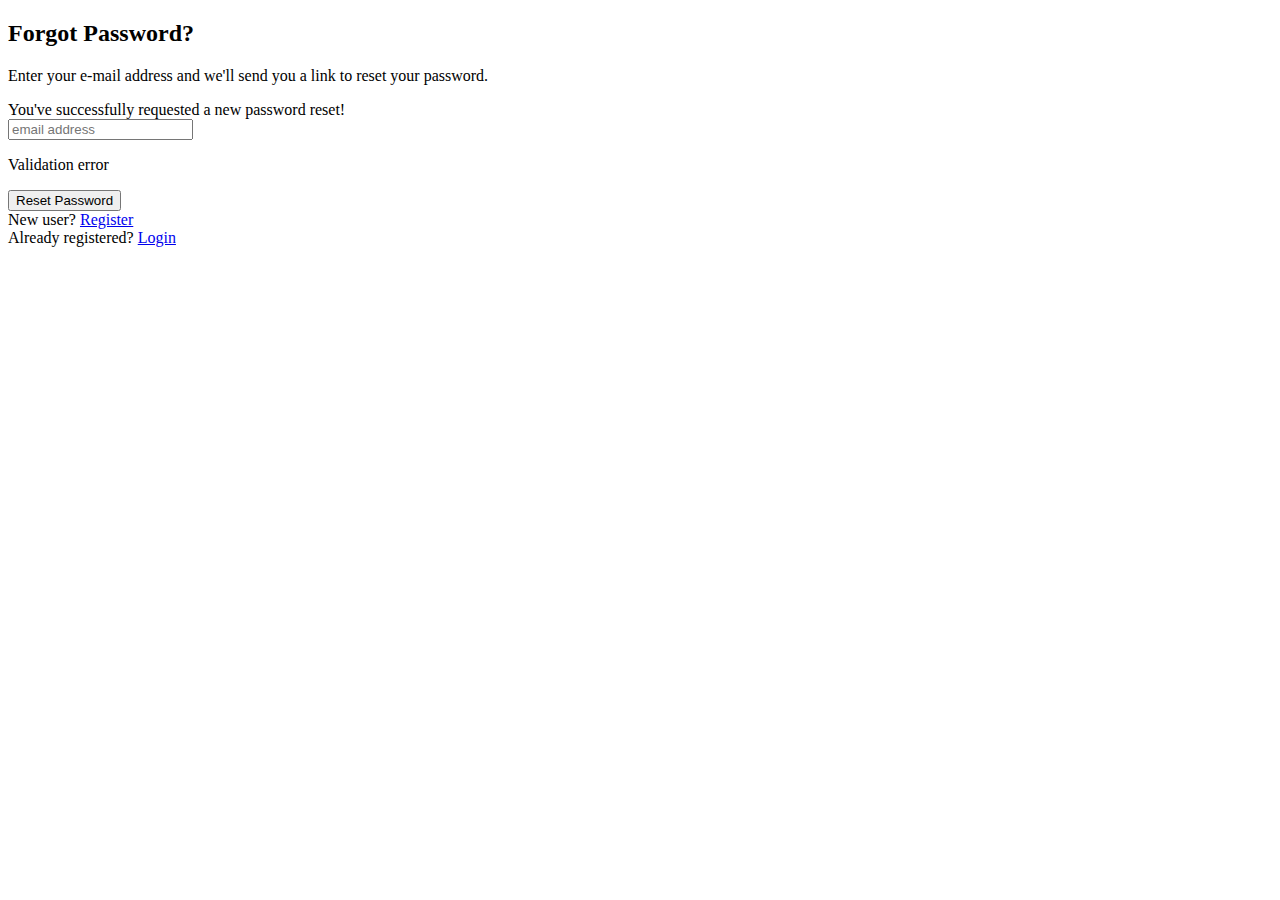
<file: src/main/resources/templates/forgot-password.html>
<!DOCTYPE html>
<html xmlns:th="http://www.thymeleaf.org">
<head>
    <meta charset="utf-8"/>
    <meta http-equiv="X-UA-Compatible" content="IE=edge"/>
    <meta name="viewport" content="width=device-width, initial-scale=1"/>

    <link rel="stylesheet" type="text/css" th:href="@{/webjars/bootstrap/3.3.7/css/bootstrap.min.css}"/>
    <link rel="stylesheet" type="text/css" th:href="@{/css/main.css}"/>

    <title>Forgot Password</title>
</head>
<body>
<div class="container">
    <div class="row">
        <div class="col-md-4 col-md-offset-4">
            <div class="panel panel-default">
                <div class="panel-body">
                    <div class="text-center">
                        <h3><i class="glyphicon glyphicon-lock" style="font-size:2em;"></i></h3>
                        <h2 class="text-center">Forgot Password?</h2>
                        <p>Enter your e-mail address and we'll send you a link to reset your password.</p>
                        <div class="panel-body">

                            <div th:if="${param.success}">
                                <div class="alert alert-info">
                                    You've successfully requested a new password reset!
                                </div>
                            </div>

                            <form th:action="@{/forgot-password}" th:object="${forgotPasswordForm}" method="post">
                                <div class="form-group" th:classappend="${#fields.hasErrors('email')}? 'has-error':''">
                                    <div class="input-group">
                                        <span class="input-group-addon">
                                            <i class="glyphicon glyphicon-envelope color-blue"></i>
                                        </span>
                                        <input id="email"
                                               class="form-control"
                                               placeholder="email address"
                                               th:field="*{email}"/>
                                    </div>
                                    <p class="error-message"
                                       th:each="error : ${#fields.errors('email')}"
                                       th:text="${error}">Validation error</p>
                                </div>
                                <div class="form-group">
                                    <button type="submit" class="btn btn-success btn-block">Reset Password</button>
                                </div>
                            </form>

                        </div>
                    </div>
                </div>
            </div>
            <div class="row">
                <div class="col-md-12">
                    New user? <a href="/" th:href="@{/registration}">Register</a>
                </div>
                <div class="col-md-12">
                    Already registered? <a href="/" th:href="@{/login}">Login</a>
                </div>
            </div>
        </div>
    </div>
</div>

<script type="text/javascript" th:src="@{/webjars/jquery/3.2.1/jquery.min.js/}"></script>
<script type="text/javascript" th:src="@{/webjars/bootstrap/3.3.7/js/bootstrap.min.js}"></script>

</body>
</html>
</file>
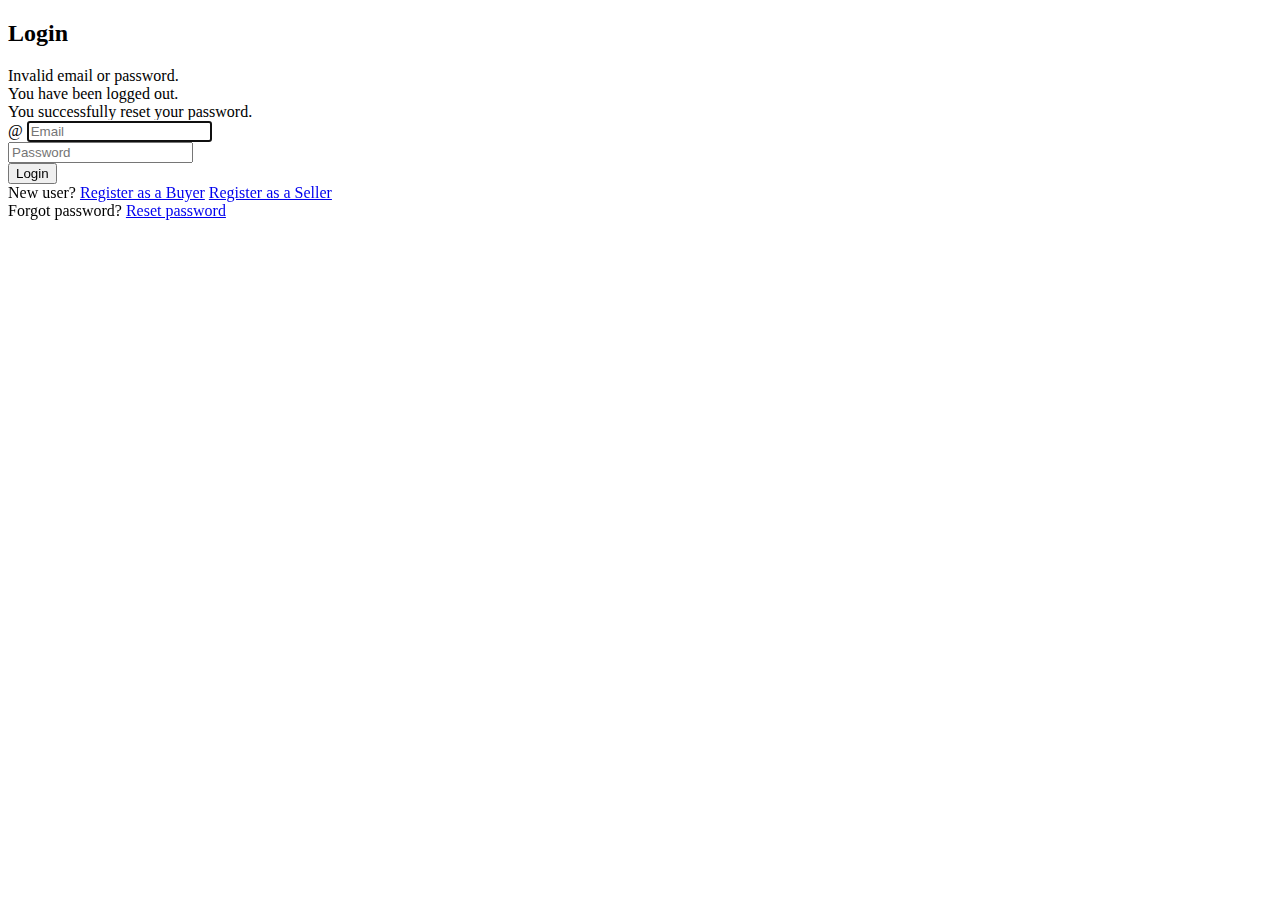
<file: src/main/resources/templates/login.html>
<!DOCTYPE html>
<html xmlns:th="http://www.thymeleaf.org">
<head>
    <meta charset="utf-8"/>
    <meta http-equiv="X-UA-Compatible" content="IE=edge"/>
    <meta name="viewport" content="width=device-width, initial-scale=1"/>

    <link rel="stylesheet" type="text/css" th:href="@{/webjars/bootstrap/3.3.7/css/bootstrap.min.css}"/>
    <link rel="stylesheet" type="text/css" th:href="@{/css/main.css}"/>

    <title>Login</title>
</head>
<body>
<div class="container">
    <div class="row">
        <div class="col-md-4 col-md-offset-4">
            <div class="panel panel-default">
                <div class="panel-body">
                    <div class="text-center">
                        <h3><i class="glyphicon glyphicon-lock" style="font-size:2em;"></i></h3>
                        <h2 class="text-center">Login</h2>
                        <div class="panel-body">

                            <div th:if="${param.error}">
                                <div class="alert alert-danger">
                                    Invalid email or password.
                                </div>
                            </div>
                            <div th:if="${param.logout}">
                                <div class="alert alert-info">
                                    You have been logged out.
                                </div>
                            </div>
                            <div th:if="${param.resetSuccess}">
                                <div class="alert alert-info">
                                    You successfully reset your password.
                                </div>
                            </div>

                            <form th:action="@{/login}" method="post">
                                <div class="form-group">
                                    <div class="input-group">
                                        <span class="input-group-addon">@</span>
                                        <input id="username"
                                               name="username"
                                               autofocus="autofocus"
                                               class="form-control"
                                               placeholder="Email"/>
                                    </div>
                                </div>
                                <div class="form-group">
                                    <div class="input-group">
                                        <span class="input-group-addon">
                                            <i class="glyphicon glyphicon-lock"></i>
                                        </span>
                                        <input id="password"
                                               name="password"
                                               class="form-control"
                                               placeholder="Password"
                                               type="password"/>
                                    </div>
                                </div>
                                <div class="form-group">
                                    <button type="submit" class="btn btn-success btn-block">Login</button>
                                </div>
                            </form>
                        </div>
                    </div>
                </div>
            </div>
            <div class="row">
                <div class="col-md-12">
                    New user? <a href="/" th:href="@{/registration/buyerReg}">Register as a Buyer</a>
                    <a href="/" th:href="@{/registration/sellerReg}">Register as a Seller</a>
                </div>
                <div class="col-md-12">
                    Forgot password? <a href="/" th:href="@{/forgot-password}">Reset password</a>
                </div>
            </div>
        </div>
    </div>
</div>


<script type="text/javascript" th:src="@{/webjars/jquery/3.2.1/jquery.min.js/}"></script>
<script type="text/javascript" th:src="@{/webjars/bootstrap/3.3.7/js/bootstrap.min.js}"></script>

</body>
</html>
</file>
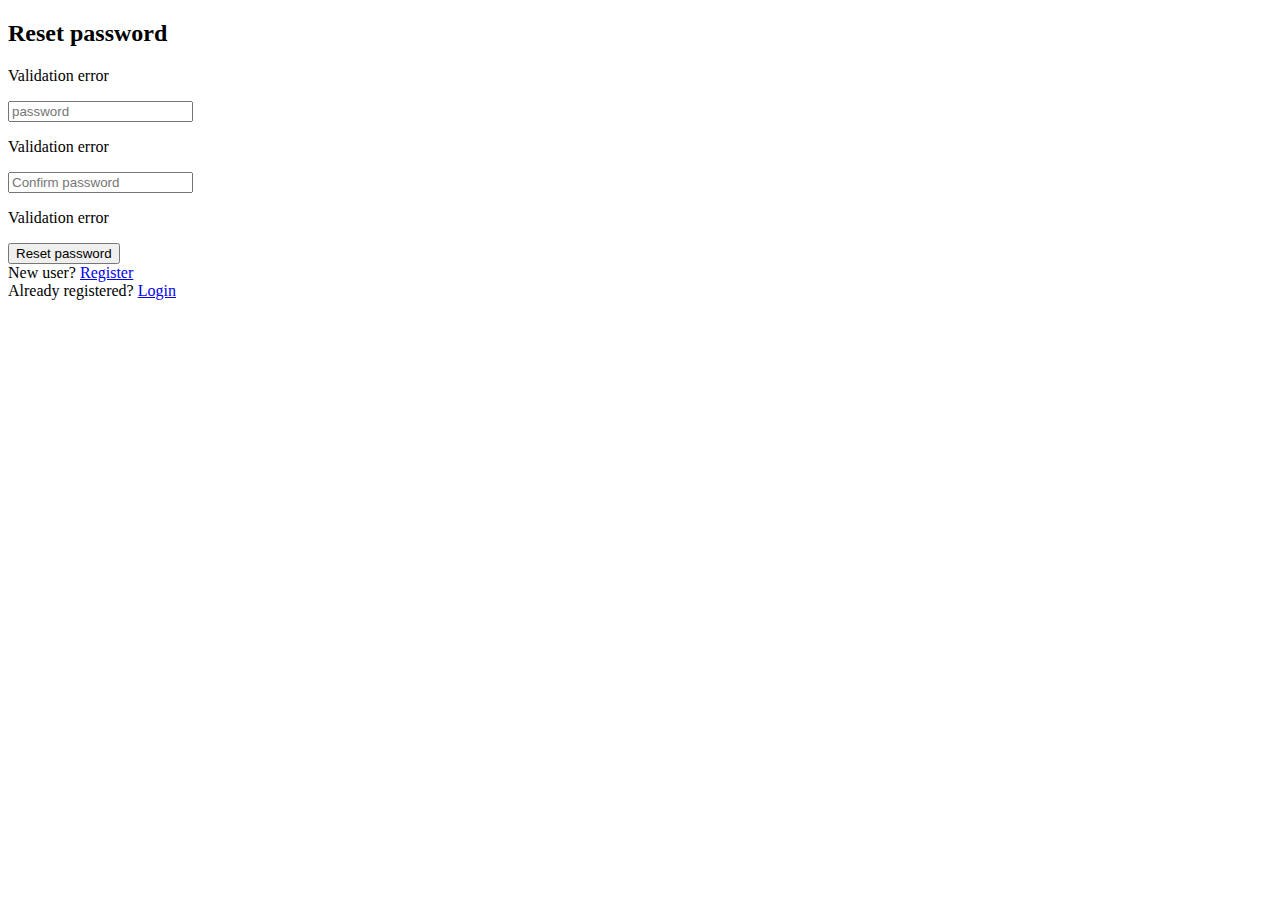
<file: src/main/resources/templates/reset-password.html>
<!DOCTYPE html>
<html xmlns:th="http://www.thymeleaf.org">
<head>
    <meta charset="utf-8"/>
    <meta http-equiv="X-UA-Compatible" content="IE=edge"/>
    <meta name="viewport" content="width=device-width, initial-scale=1"/>

    <link rel="stylesheet" type="text/css" th:href="@{/webjars/bootstrap/3.3.7/css/bootstrap.min.css}"/>
    <link rel="stylesheet" type="text/css" th:href="@{/css/main.css}"/>

    <title>Forgot Password</title>
</head>
<body>
<div class="container">
    <div class="row">
        <div class="col-md-4 col-md-offset-4">
            <div class="panel panel-default">
                <div class="panel-body">
                    <div class="text-center">
                        <h3><i class="glyphicon glyphicon-lock" style="font-size:2em;"></i></h3>
                        <h2 class="text-center">Reset password</h2>
                        <div class="panel-body">

                            <div th:if="${error}">
                                <div class="alert alert-danger">
                                    <span th:text="${error}"></span>
                                </div>
                            </div>

                            <form th:action="@{/reset-password}" th:object="${passwordResetForm}" method="post">

                                <p class="error-message"
                                   th:if="${#fields.hasGlobalErrors()}"
                                   th:each="error : ${#fields.errors('global')}"
                                   th:text="${error}">Validation error</p>

                                <input type="hidden" name="token" th:value="${token}"/>

                                <div class="form-group"
                                     th:classappend="${#fields.hasErrors('password')}? 'has-error':''">
                                    <div class="input-group">
                                        <span class="input-group-addon">
                                            <i class="glyphicon glyphicon-lock"></i>
                                        </span>
                                        <input id="password"
                                               class="form-control"
                                               placeholder="password"
                                               type="password"
                                               th:field="*{password}"/>
                                    </div>
                                    <p class="error-message"
                                       th:each="error: ${#fields.errors('password')}"
                                       th:text="${error}">Validation error</p>
                                </div>
                                <div class="form-group"
                                     th:classappend="${#fields.hasErrors('confirmPassword')}? 'has-error':''">
                                    <div class="input-group">
                                        <span class="input-group-addon">
                                            <i class="glyphicon glyphicon-lock"></i>
                                        </span>
                                        <input id="confirmPassword"
                                               class="form-control"
                                               placeholder="Confirm password"
                                               type="password"
                                               th:field="*{confirmPassword}"/>
                                    </div>
                                    <p class="error-message"
                                       th:each="error: ${#fields.errors('confirmPassword')}"
                                       th:text="${error}">Validation error</p>
                                </div>
                                <div class="form-group">
                                    <button type="submit" class="btn btn-block btn-success">Reset password</button>
                                </div>
                            </form>

                        </div>
                    </div>
                </div>
            </div>
            <div class="row">
                <div class="col-md-12">
                    New user? <a href="/" th:href="@{/registration}">Register</a>
                </div>
                <div class="col-md-12">
                    Already registered? <a href="/" th:href="@{/login}">Login</a>
                </div>
            </div>
        </div>
    </div>
</div>

<script type="text/javascript" th:src="@{/webjars/jquery/3.2.1/jquery.min.js/}"></script>
<script type="text/javascript" th:src="@{/webjars/bootstrap/3.3.7/js/bootstrap.min.js}"></script>

</body>
</html>
</file>
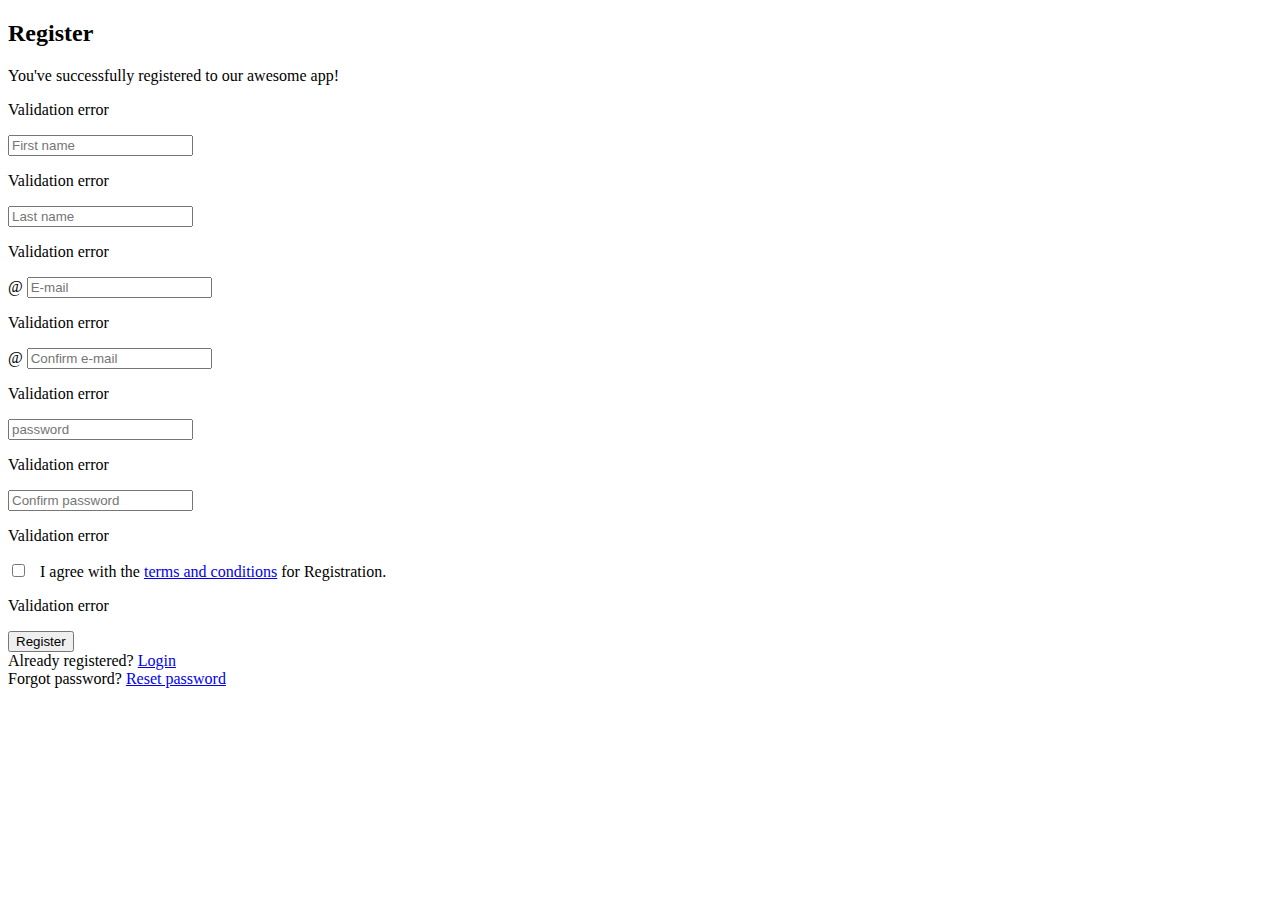
<file: src/main/resources/templates/buyer/buyerRegistration.html>
<!DOCTYPE html>
<html xmlns:th="http://www.thymeleaf.org">
<head>
    <meta charset="utf-8"/>
    <meta http-equiv="X-UA-Compatible" content="IE=edge"/>
    <meta name="viewport" content="width=device-width, initial-scale=1"/>

    <link rel="stylesheet" type="text/css" th:href="@{/webjars/bootstrap/3.3.7/css/bootstrap.min.css}"/>
    <link rel="stylesheet" type="text/css" th:href="@{/css/main.css}"/>

    <title>Registration</title>
</head>
<body>
<div class="container">
    <div class="row">
        <div class="col-md-6 col-md-offset-3">
            <div class="panel panel-default">
                <div class="panel-body">
                    <div class="text-center">
                        <h3><i class="glyphicon glyphicon-user" style="font-size:2em;"></i></h3>
                        <h2 class="text-center">Register</h2>
                        <div class="panel-body">

                            <div th:if="${param.success}">
                                <div class="alert alert-info">
                                    You've successfully registered to our awesome app!
                                </div>
                            </div>

                            <form th:action="@{/registration/buyerReg}" th:object="${user}" method="post">

                                <p class="error-message"
                                   th:if="${#fields.hasGlobalErrors()}"
                                   th:each="error : ${#fields.errors('global')}"
                                   th:text="${error}">Validation error</p>


                                <div class="form-group"
                                     th:classappend="${#fields.hasErrors('firstName')}? 'has-error':''">
                                    <div class="input-group">
                                        <span class="input-group-addon">
                                            <i class="glyphicon glyphicon-user color-blue"></i>
                                        </span>
                                        <input id="firstName"
                                               class="form-control"
                                               placeholder="First name"
                                               th:field="*{firstName}"/>
                                    </div>
                                    <p class="error-message"
                                       th:each="error: ${#fields.errors('firstName')}"
                                       th:text="${error}">Validation error</p>
                                </div>
                                <div class="form-group"
                                     th:classappend="${#fields.hasErrors('lastName')}? 'has-error':''">
                                    <div class="input-group">
                                        <span class="input-group-addon">
                                            <i class="glyphicon glyphicon-user color-blue"></i>
                                        </span>
                                        <input id="lastName"
                                               class="form-control"
                                               placeholder="Last name"
                                               th:field="*{lastName}"/>
                                    </div>
                                    <p class="error-message"
                                       th:each="error: ${#fields.errors('lastName')}"
                                       th:text="${error}">Validation error</p>
                                </div>
                                <div class="form-group"
                                     th:classappend="${#fields.hasErrors('email')}? 'has-error':''">
                                    <div class="input-group">
                                        <span class="input-group-addon">@</span>
                                        <input id="email"
                                               class="form-control"
                                               placeholder="E-mail"
                                               th:field="*{email}"/>
                                    </div>
                                    <p class="error-message"
                                       th:each="error: ${#fields.errors('email')}"
                                       th:text="${error}">Validation error</p>
                                </div>
                                <div class="form-group"
                                     th:classappend="${#fields.hasErrors('confirmEmail')}? 'has-error':''">
                                    <div class="input-group">
                                        <span class="input-group-addon">@</span>
                                        <input id="confirmEmail"
                                               class="form-control"
                                               placeholder="Confirm e-mail"
                                               th:field="*{confirmEmail}"/>
                                    </div>
                                    <p class="error-message"
                                       th:each="error: ${#fields.errors('confirmEmail')}"
                                       th:text="${error}">Validation error</p>
                                </div>
                                <div class="form-group"
                                     th:classappend="${#fields.hasErrors('password')}? 'has-error':''">
                                    <div class="input-group">
                                        <span class="input-group-addon">
                                            <i class="glyphicon glyphicon-lock"></i>
                                        </span>
                                        <input id="password"
                                               class="form-control"
                                               placeholder="password"
                                               type="password"
                                               th:field="*{password}"/>
                                    </div>
                                    <p class="error-message"
                                       th:each="error: ${#fields.errors('password')}"
                                       th:text="${error}">Validation error</p>
                                </div>
                                <div class="form-group"
                                     th:classappend="${#fields.hasErrors('confirmPassword')}? 'has-error':''">
                                    <div class="input-group">
                                        <span class="input-group-addon">
                                            <i class="glyphicon glyphicon-lock"></i>
                                        </span>
                                        <input id="confirmPassword"
                                               class="form-control"
                                               type="password"
                                               placeholder="Confirm password"
                                               th:field="*{confirmPassword}"/>
                                    </div>
                                    <p class="error-message"
                                       th:each="error: ${#fields.errors('confirmPassword')}"
                                       th:text="${error}">Validation error</p>
                                </div>
                                <div class="form-group"
                                     th:classappend="${#fields.hasErrors('terms')}? 'has-error':''">
                                    <input id="terms"
                                           type="checkbox"
                                           th:field="*{terms}"/>  
                                    <label class="control-label" for="terms">
                                        I agree with the <a href="#">terms and conditions</a> for Registration.
                                    </label>
                                    <p class="error-message"
                                       th:each="error : ${#fields.errors('terms')}"
                                       th:text="${error}">Validation error</p>
                                </div>
                                <div class="form-group">
                                    <button type="submit" class="btn btn-success btn-block">Register</button>
                                </div>
                            </form>

                        </div>
                    </div>
                </div>
            </div>
            <div class="row">
                <div class="col-md-12">
                    Already registered? <a href="/" th:href="@{/login}">Login</a>
                </div>
                <div class="col-md-12">
                    Forgot password? <a href="/" th:href="@{/forgot-password}">Reset password</a>
                </div>
            </div>
        </div>
    </div>
</div>

<script type="text/javascript" th:src="@{/webjars/jquery/3.2.1/jquery.min.js/}"></script>
<script type="text/javascript" th:src="@{/webjars/bootstrap/3.3.7/js/bootstrap.min.js}"></script>

</body>
</html>
</file>
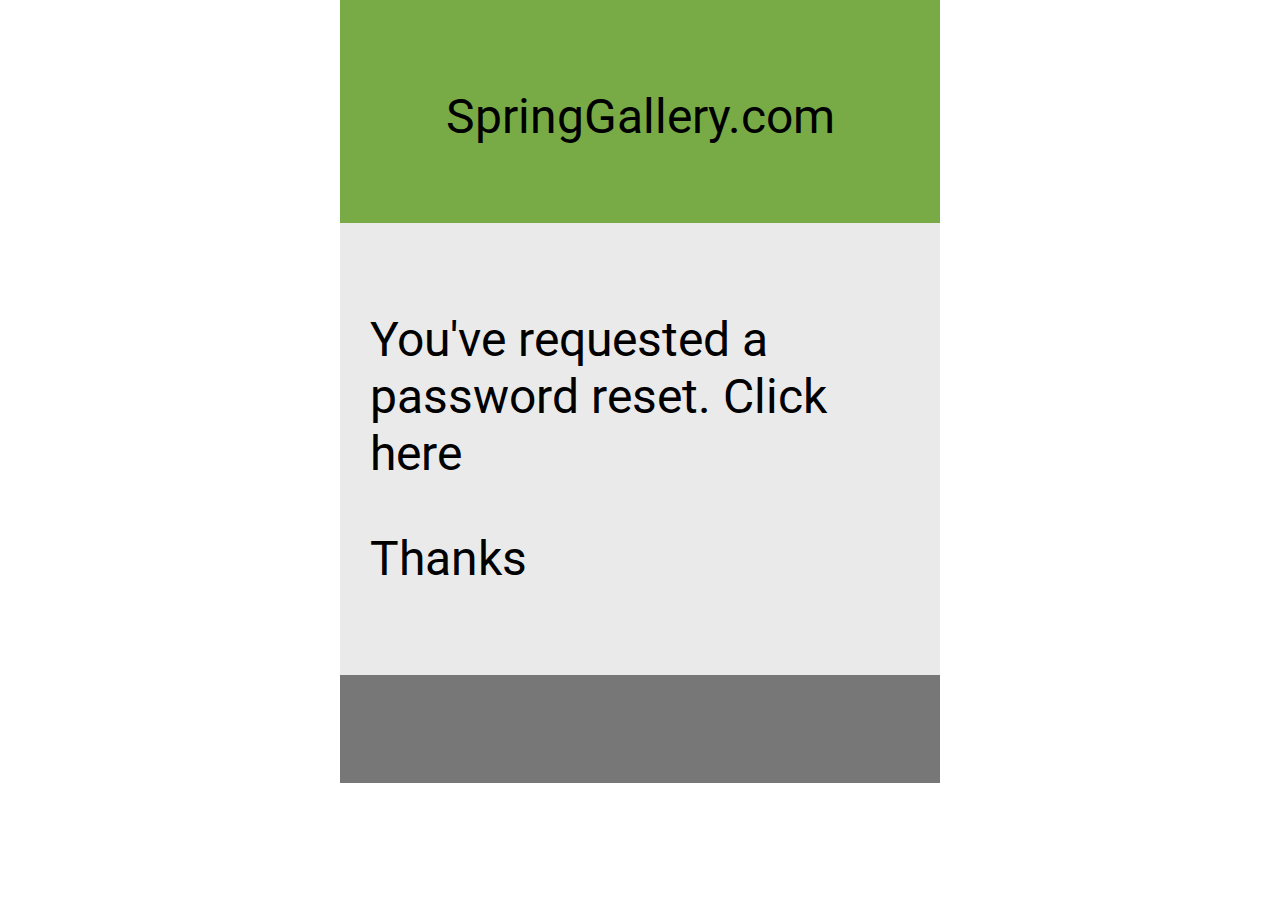
<file: src/main/resources/templates/email/email-template.html>
<!DOCTYPE html PUBLIC "-//W3C//DTD XHTML 1.0 Transitional//EN" "http://www.w3.org/TR/xhtml1/DTD/xhtml1-transitional.dtd">
<html xmlns:th="http://www.thymeleaf.org" xmlns="http://www.w3.org/1999/xhtml">
<head>
    <title>Sending Email with Thymeleaf HTML Template Example</title>

    <meta http-equiv="Content-Type" content="text/html; charset=UTF-8" />
    <meta name="viewport" content="width=device-width, initial-scale=1.0"/>

    <link href='http://fonts.googleapis.com/css?family=Roboto' rel='stylesheet' type='text/css'/>

    <!-- use the font -->
    <style>
        body {
            font-family: 'Roboto', sans-serif;
            font-size: 48px;
        }
    </style>
</head>
<body style="margin: 0; padding: 0;">

<table align="center" border="0" cellpadding="0" cellspacing="0" width="600" style="border-collapse: collapse;">
    <tr>
        <td align="center" bgcolor="#78ab46" style="padding: 40px 0 30px 0;">
            <p>SpringGallery.com</p>
        </td>
    </tr>
    <tr>
        <td bgcolor="#eaeaea" style="padding: 40px 30px 40px 30px;">
            <p th:text="${'Dear ' + user.firstName + ' ' + user.lastName}"></p>
            <p>
                You've requested a password reset.
                <a th:href="${resetUrl}">Click here</a>
            </p>
            <p>Thanks</p>
        </td>
    </tr>
    <tr>
        <td bgcolor="#777777" style="padding: 30px 30px 30px 30px;">
            <p th:text="${signature}"></p>
        </td>
    </tr>
</table>

</body>
</html>
</file>
